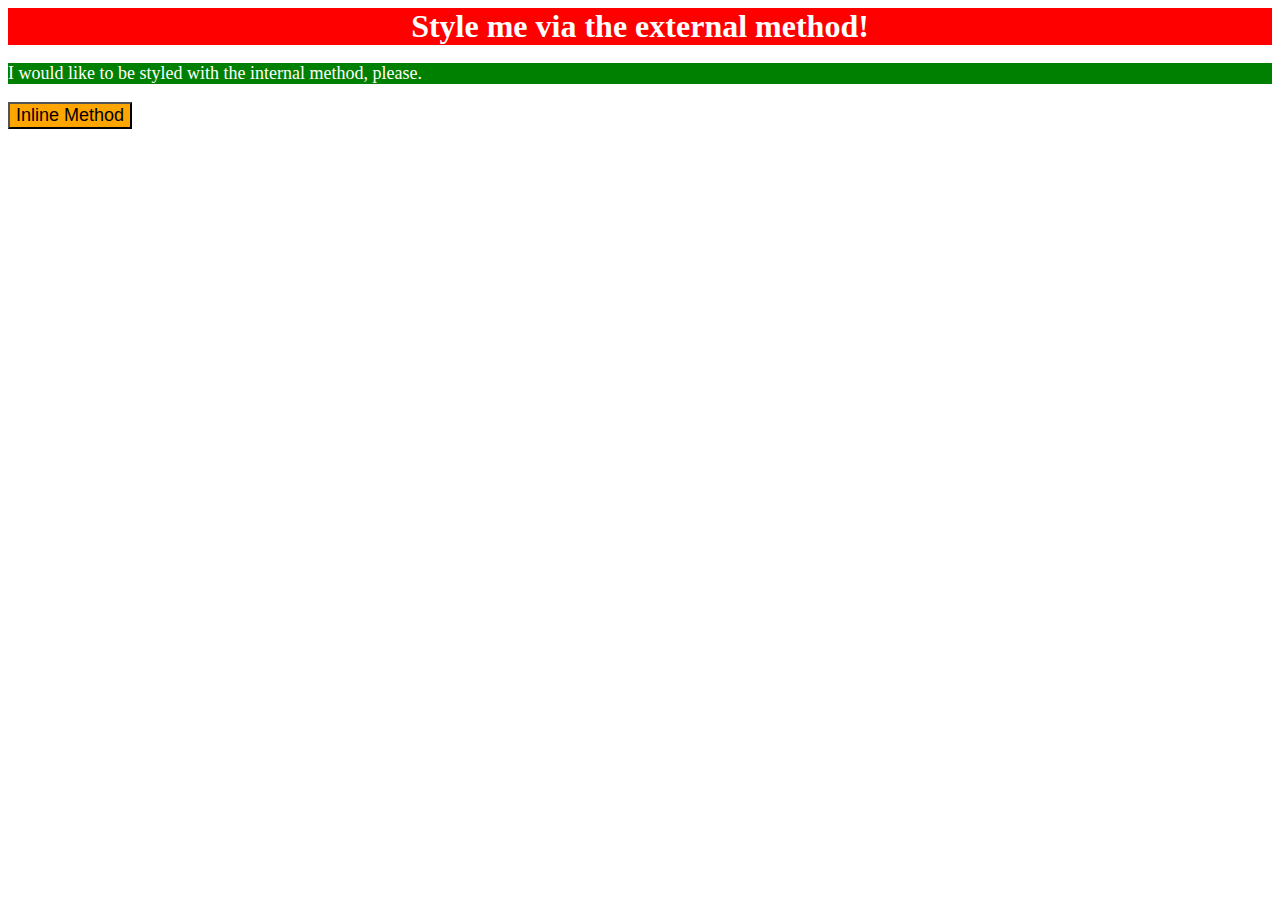
<file: foundations/01-css-methods/index.html>
<!DOCTYPE html>
<html lang="en">
  <head>
    <meta charset="UTF-8">
    <meta http-equiv="X-UA-Compatible" content="IE=edge">
    <meta name="viewport" content="width=device-width, initial-scale=1.0">
    <link rel="stylesheet" href="style.css">
    <title>Methods for Adding CSS</title>

    <style>
      p{
        background-color: green;
        color: white;
        font-size: 18px;
      }
    </style>
  </head>
  <body>
    <div>Style me via the external method!</div>
    <p>I would like to be styled with the internal method, please.</p>
    <button style="background-color: orange; font-size: 18px;">Inline Method</button>
  </body>
</html>
</file>
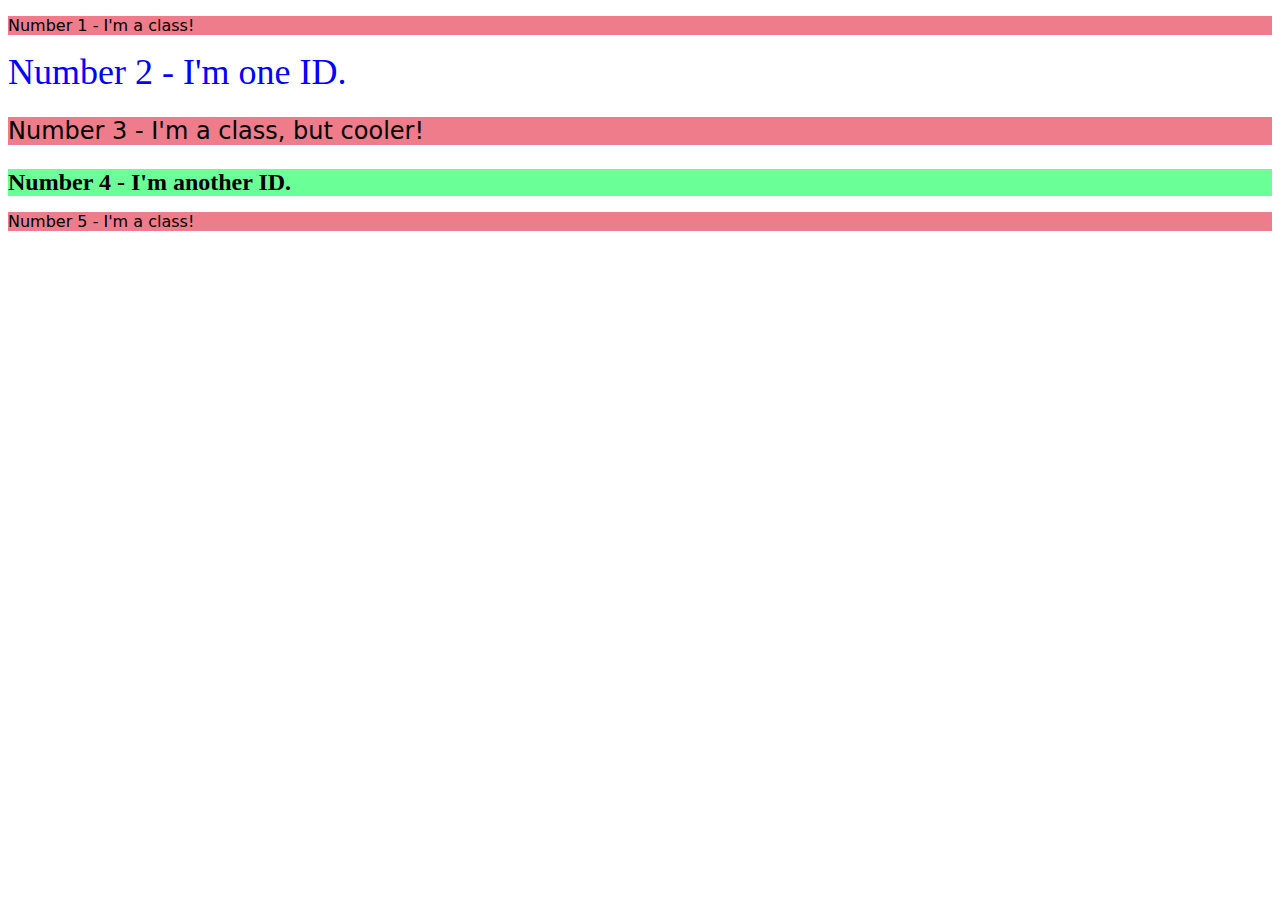
<file: foundations/02-class-id-selectors/index.html>
<!DOCTYPE html>
<html lang="en">
  <head>
    <meta charset="UTF-8">
    <meta http-equiv="X-UA-Compatible" content="IE=edge">
    <meta name="viewport" content="width=device-width, initial-scale=1.0">
    <title>Class and ID Selectors</title>
    <link rel="stylesheet" href="style.css">
  </head>
  <body>
    <p class="number">Number 1 - I'm a class!</p>
    <div id="number2">Number 2 - I'm one ID.</div>
    <p class="number" id="number3">Number 3 - I'm a class, but cooler!</p>
    <div id="number4">Number 4 - I'm another ID.</div>
    <p class="number">Number 5 - I'm a class!</p>
  </body>
</html>
</file>
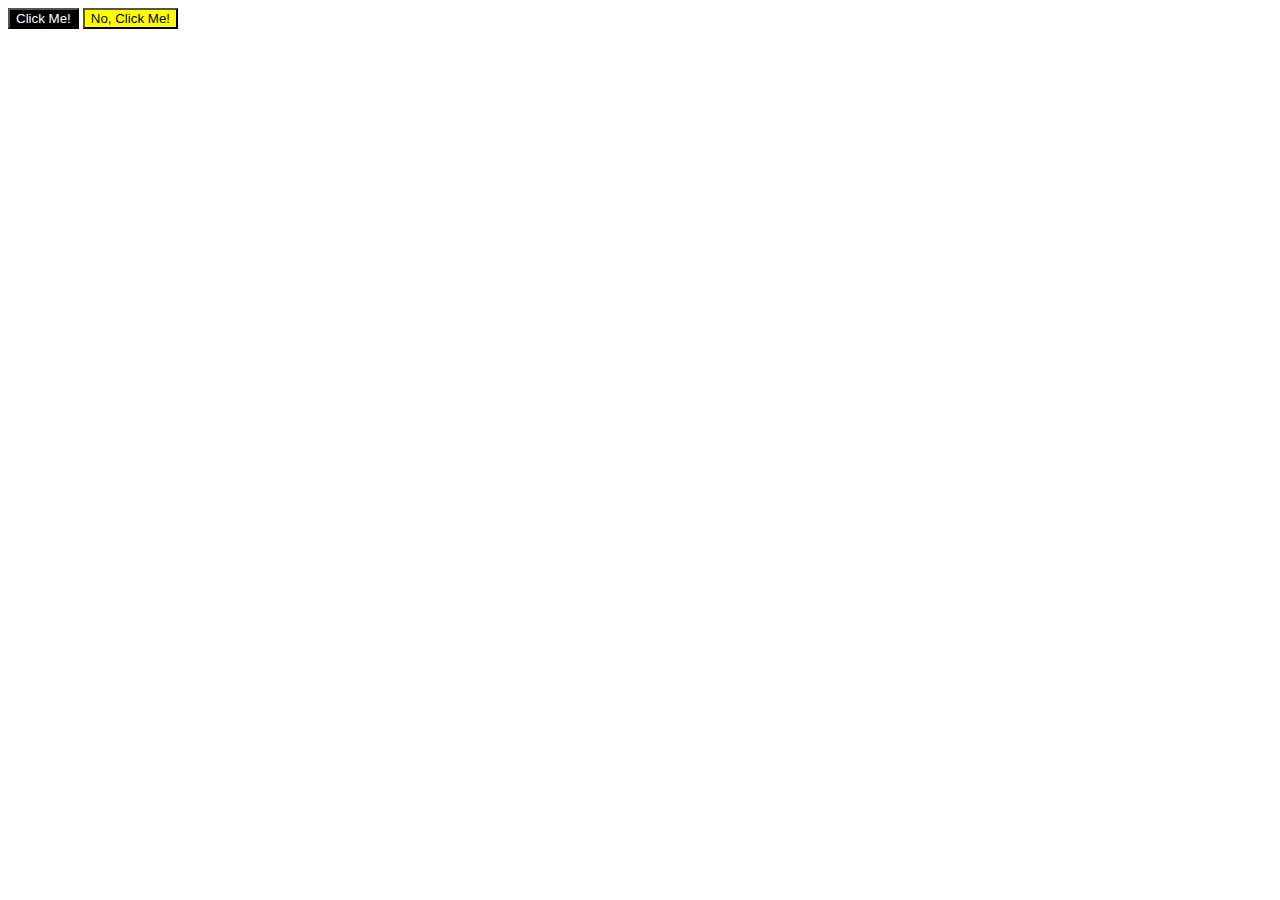
<file: foundations/03-grouping-selectors/index.html>
<!DOCTYPE html>
<html lang="en">
  <head>
    <meta charset="UTF-8">
    <meta http-equiv="X-UA-Compatible" content="IE=edge">
    <meta name="viewport" content="width=device-width, initial-scale=1.0">
    <title>Grouping Selectors</title>
    <link rel="stylesheet" href="style.css">
  </head>
  <body>
    <button class="firstbutton">Click Me!</button>
    <button class="secondbutton">No, Click Me!</button>
  </body>
</html
</file>
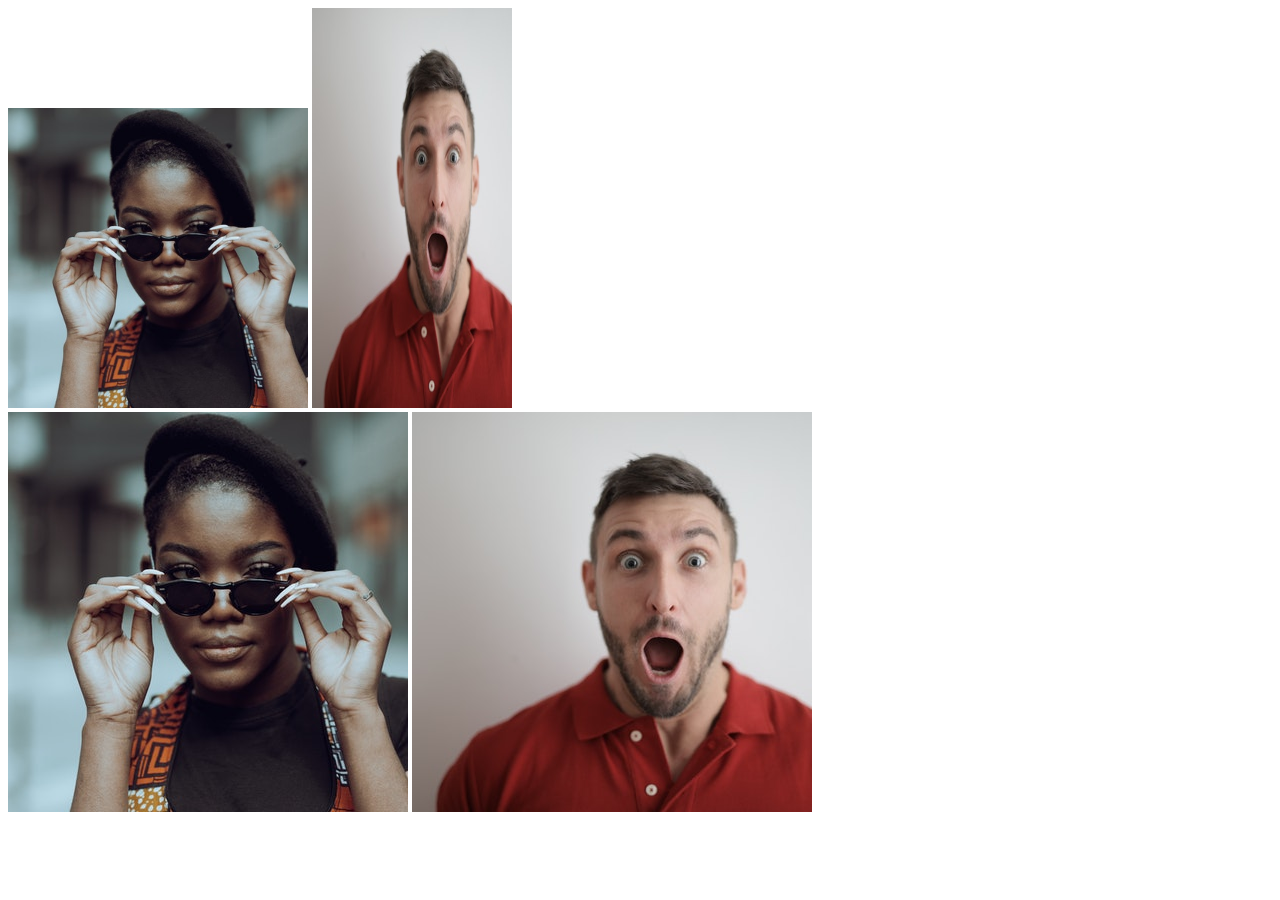
<file: foundations/04-chaining-selectors/index.html>
<!DOCTYPE html>
<html lang="en">
  <head>
    <meta charset="UTF-8">
    <meta http-equiv="X-UA-Compatible" content="IE=edge">
    <meta name="viewport" content="width=device-width, initial-scale=1.0">
    <title>Chaining Selectors</title>
    <link rel="stylesheet" href="style.css">
  </head>
  <body>
    <!-- Check image source path. Review Foundations lesson - Links and Images -->
    <!-- Use the classes BELOW this line -->
    <div>
      <img class="avatar proportioned"  src="./images/man.jpg" alt="Man with surprised expression">
      <img class="avatar distorted" src="./images/women.jpg" alt="Woman with glasses">
    </div>
    <div>
      <img class="original proportioned" src="./images/man.jpg" alt="Man with surprised expression">
      <img class="original distorted" src="./images/women.jpg" alt="Woman with glasses">
    </div>
  </body>
</html>
</file>
<file: foundations/01-css-methods/style.css>
div{
    background-color: red;
    color: white;
    font-size: 32px;
    text-align: center;
    font-weight: bold;
}
</file>
<file: foundations/02-class-id-selectors/style.css>
.number{
    background-color: rgb(238, 124, 139);
    font-family: Verdana, "DejaVu Sans", sans-serif;
}

#number2{
    color: hsl(240, 100%, 50%);
    font-size: 36px;
}

#number3{
    font-size: 24px;
}

#number4{
    background-color: rgb(106, 255, 151);
    font-size: 24px;
    font-weight: bold;
}
</file>
<file: foundations/03-grouping-selectors/style.css>
.firstbutton
.secondbutton{
    font-size: 28;
    font-family: Helvetica, "Times New Roman", sans-serif;
}

.firstbutton{
    background-color: black;
    color: white;
}

.secondbutton{
    background-color: yellow;
}
</file>
<file: foundations/04-chaining-selectors/style.css>
/* Add CSS Styling */

.avatar.proportioned{
    width: 300px;
    height: auto;
}

.avatar.distorted{
    width: 200px;
    height: 400px;
}
</file>
